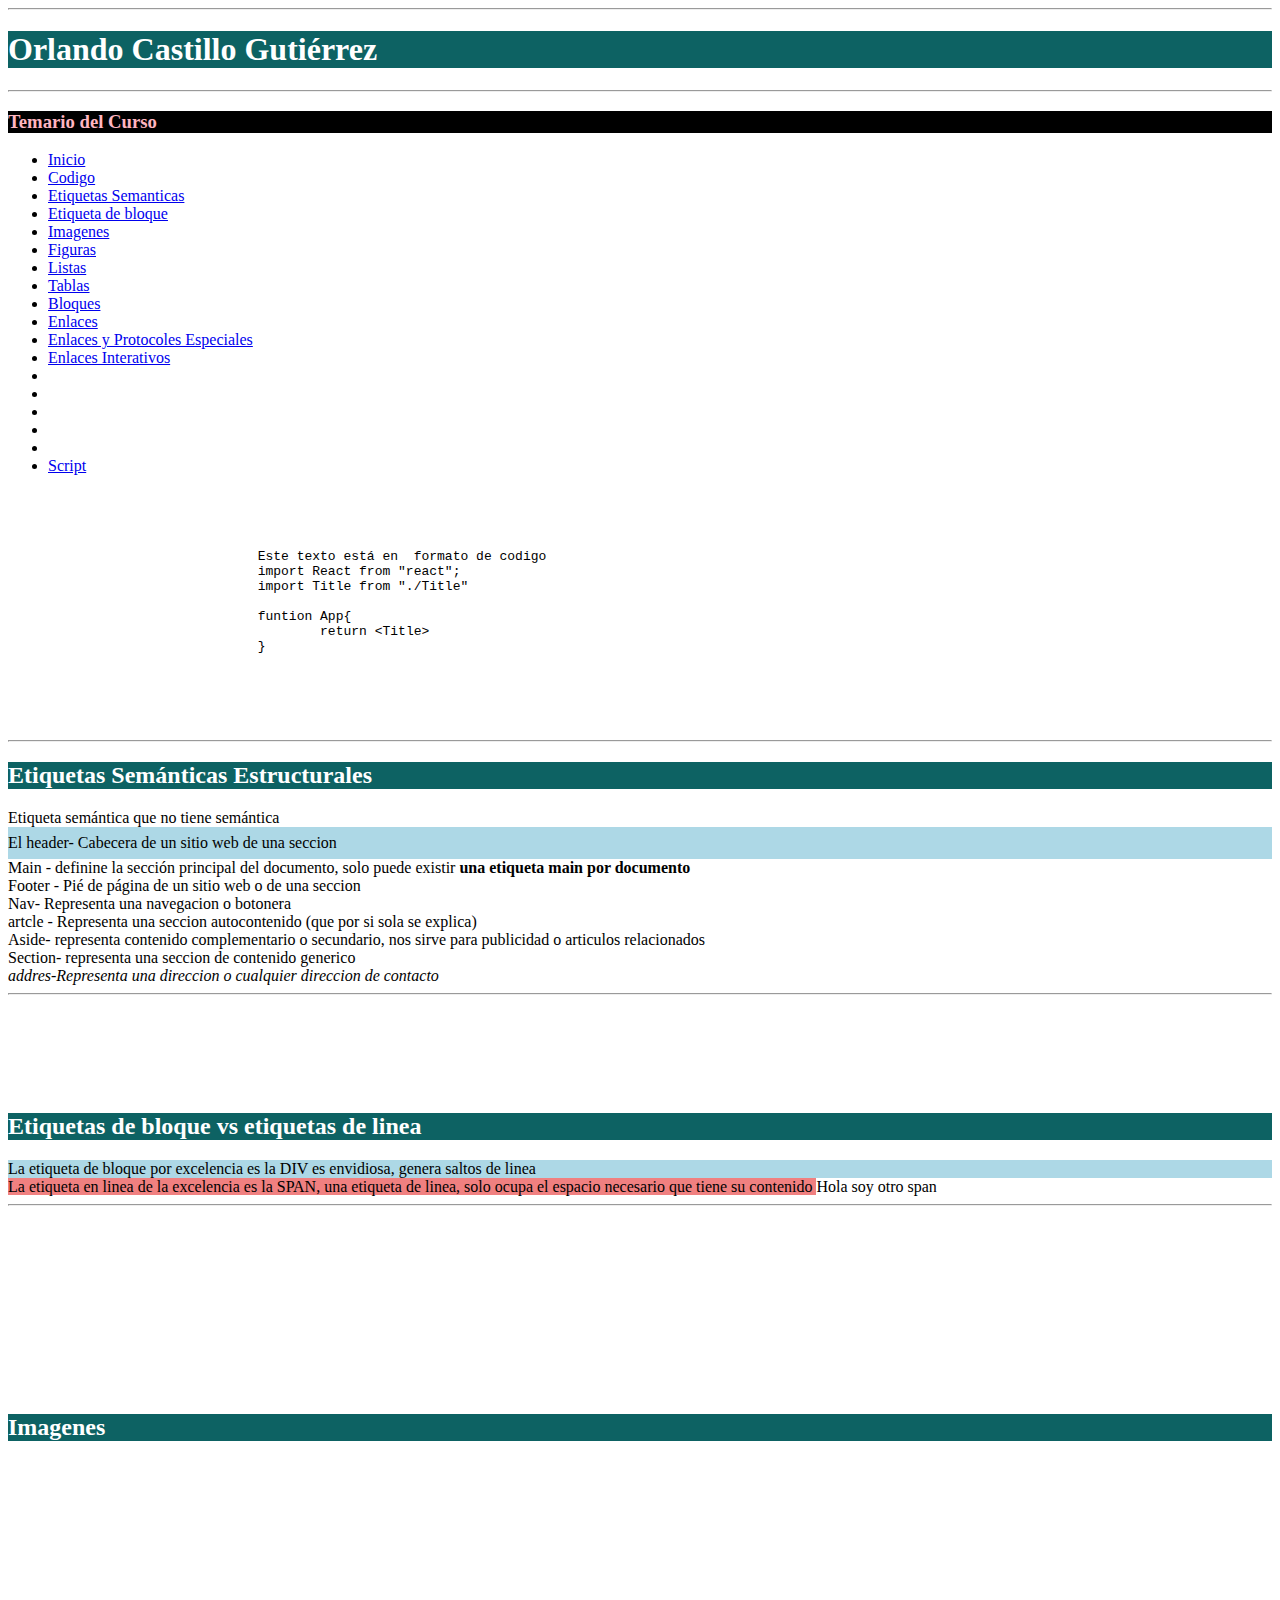
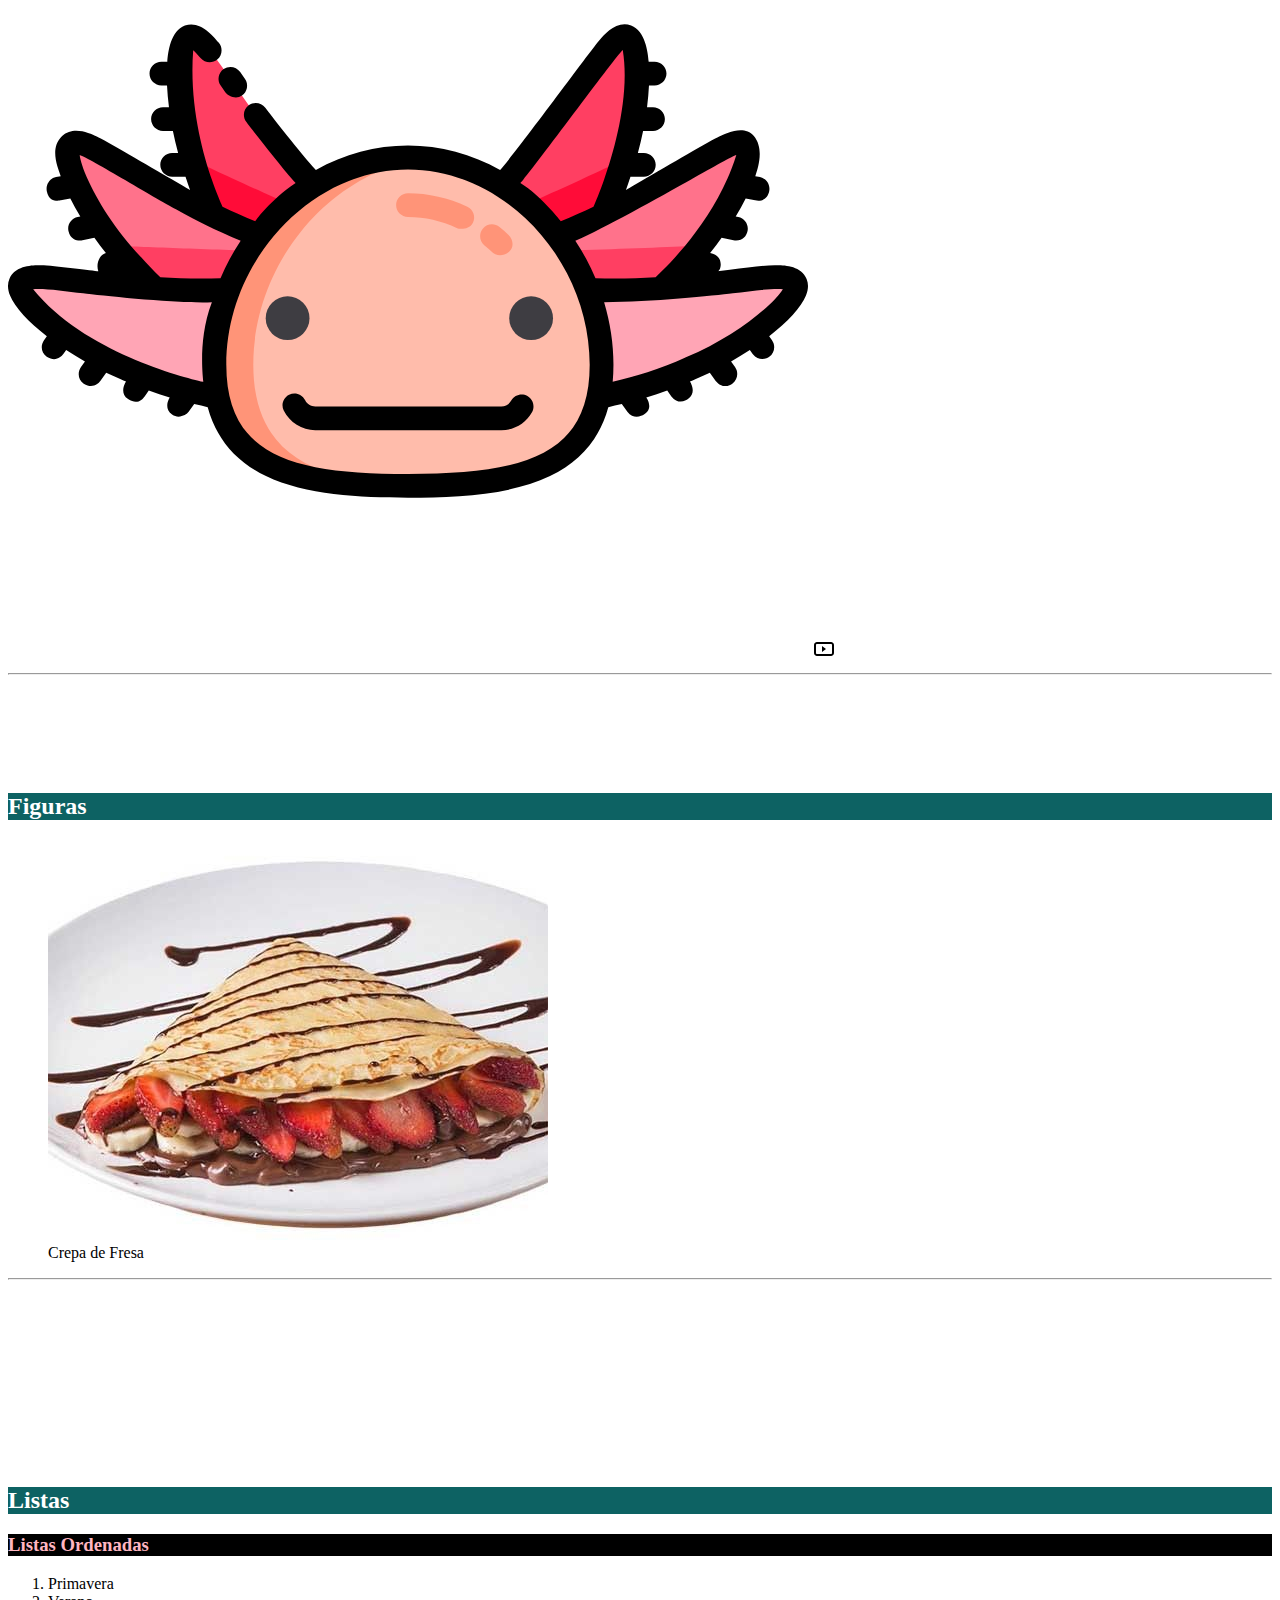
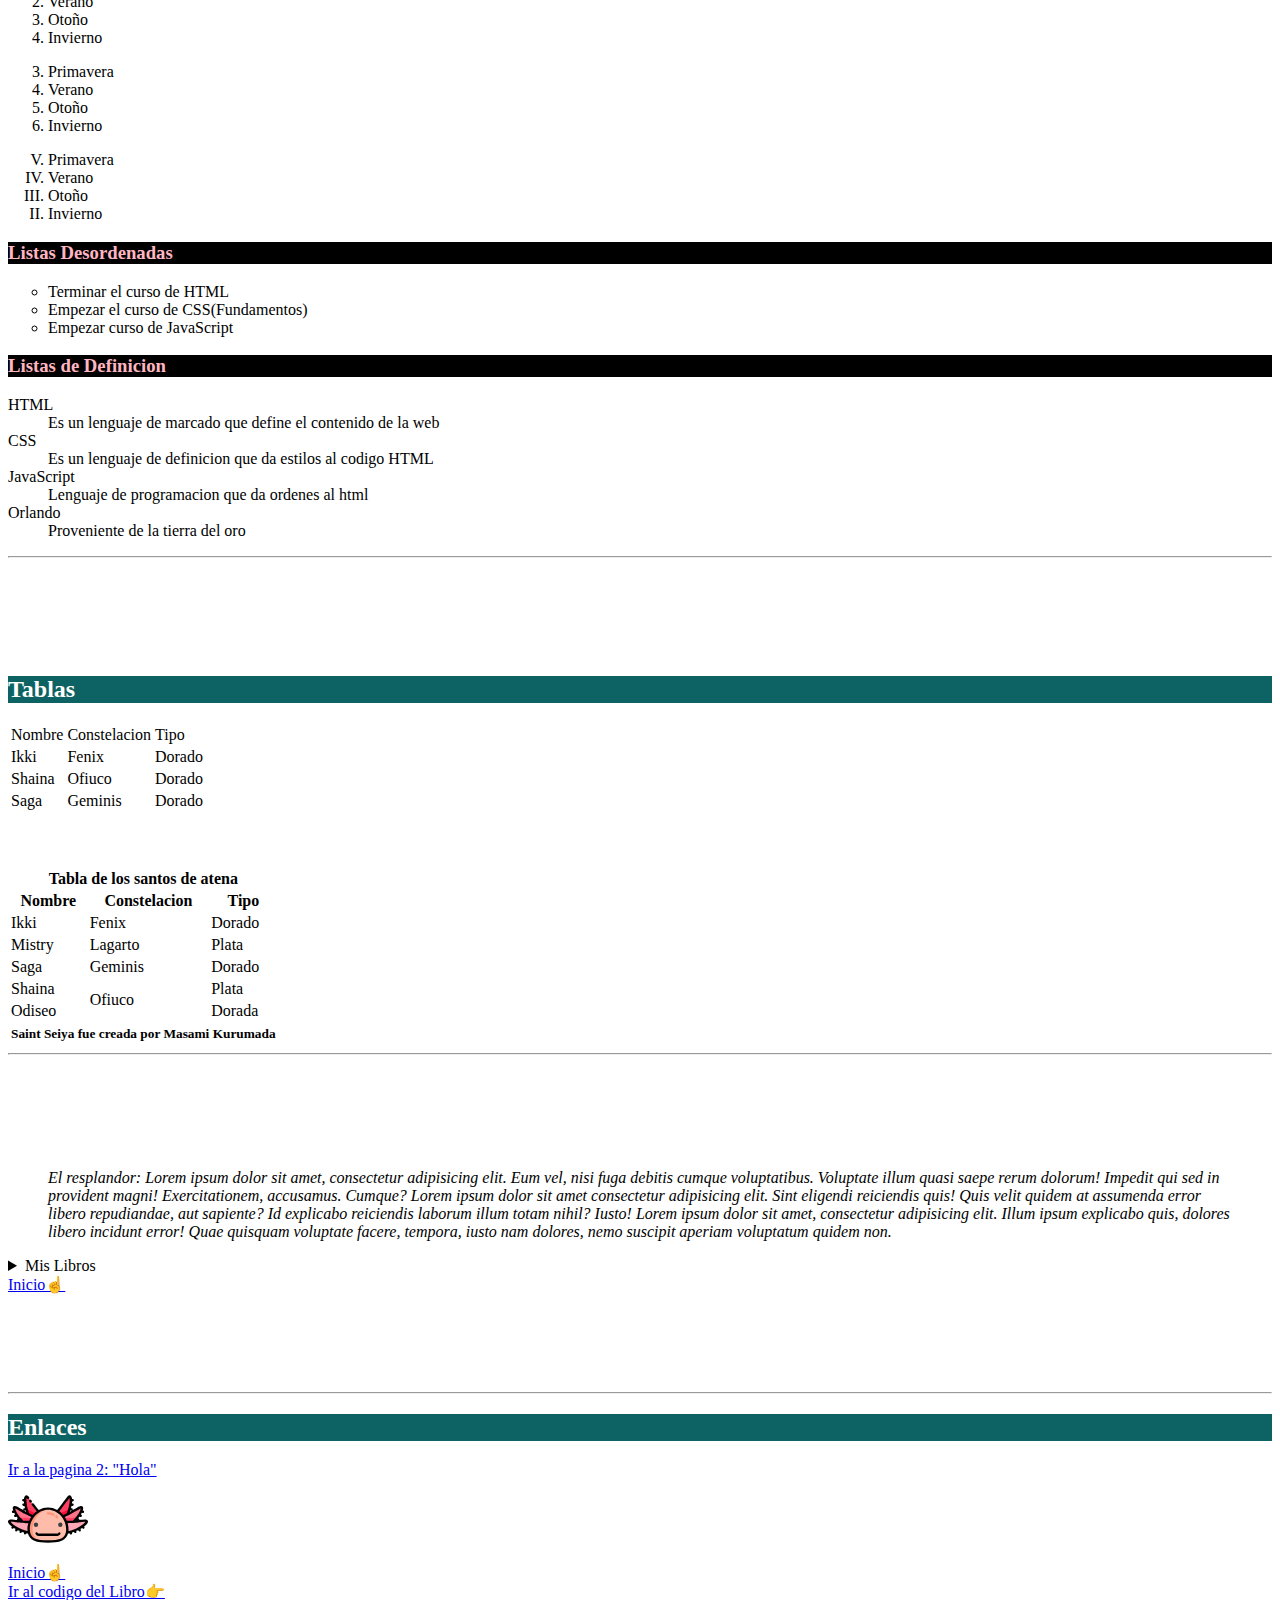
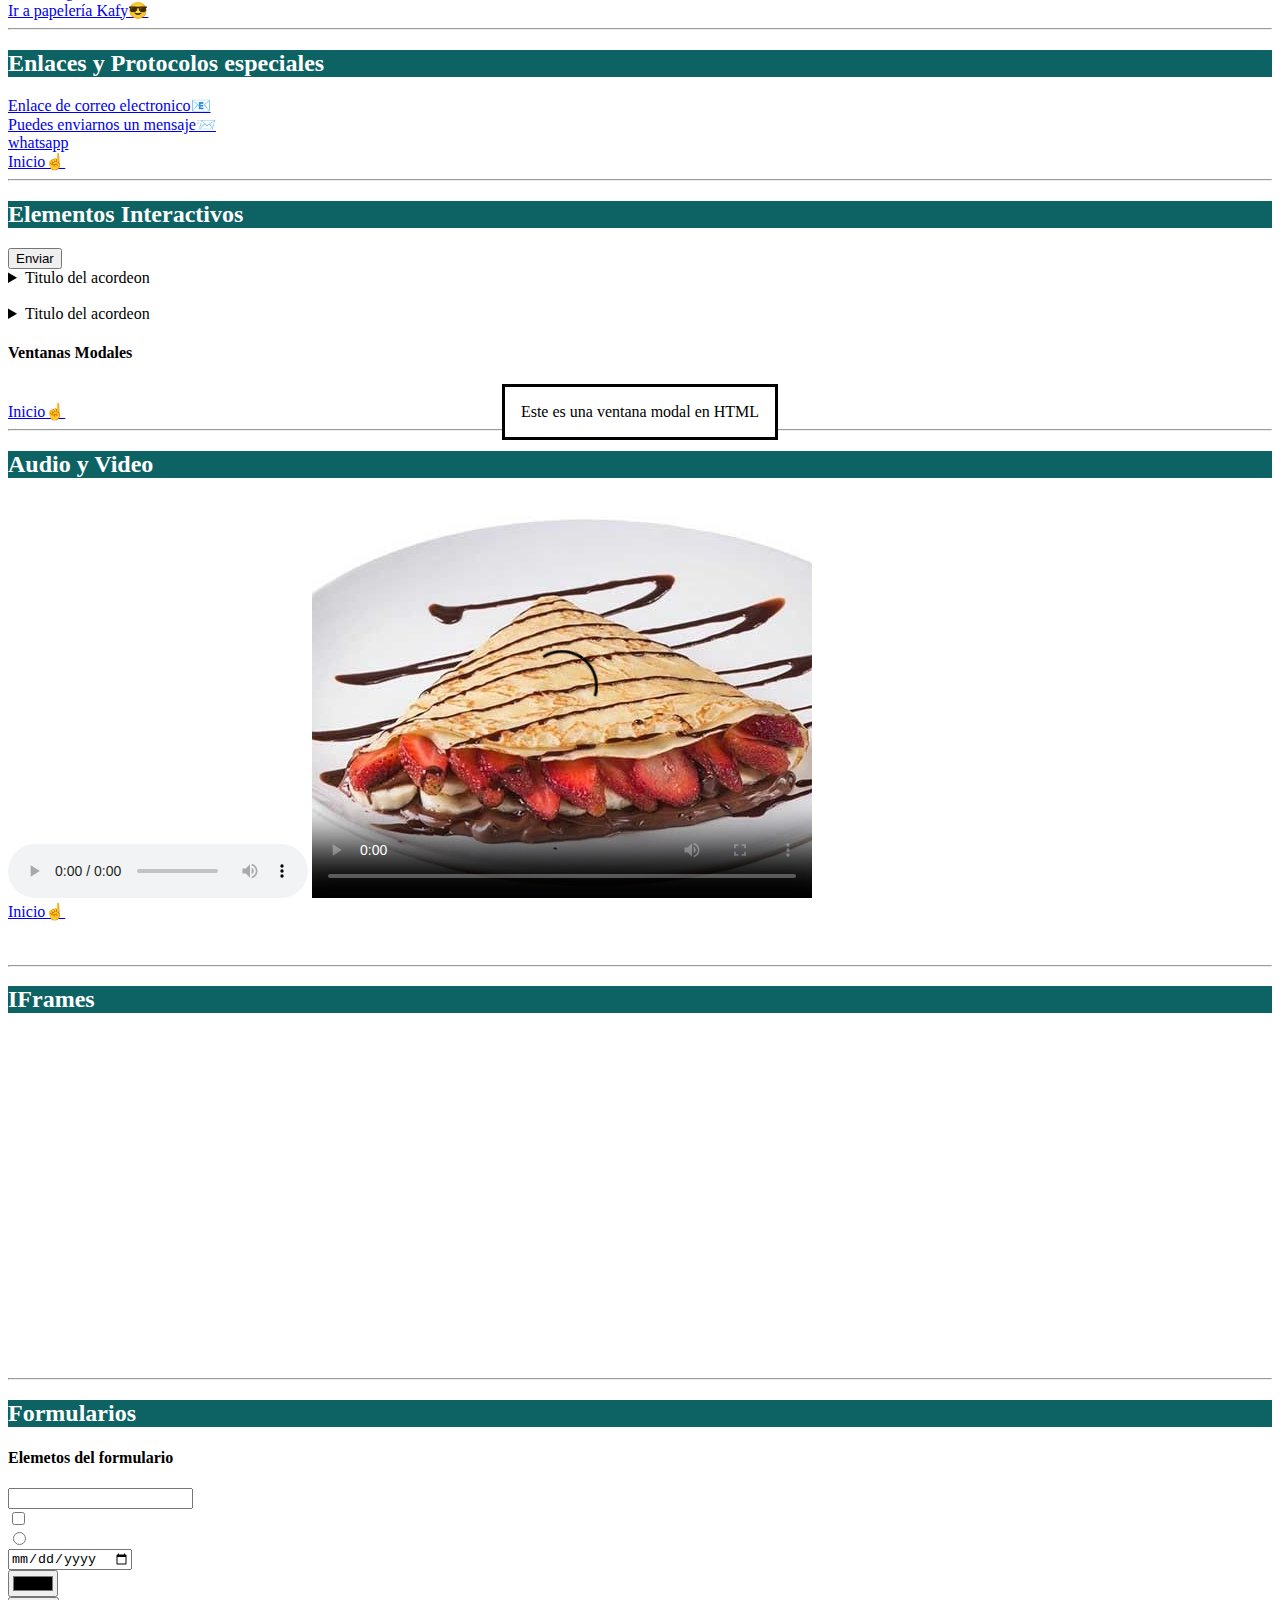
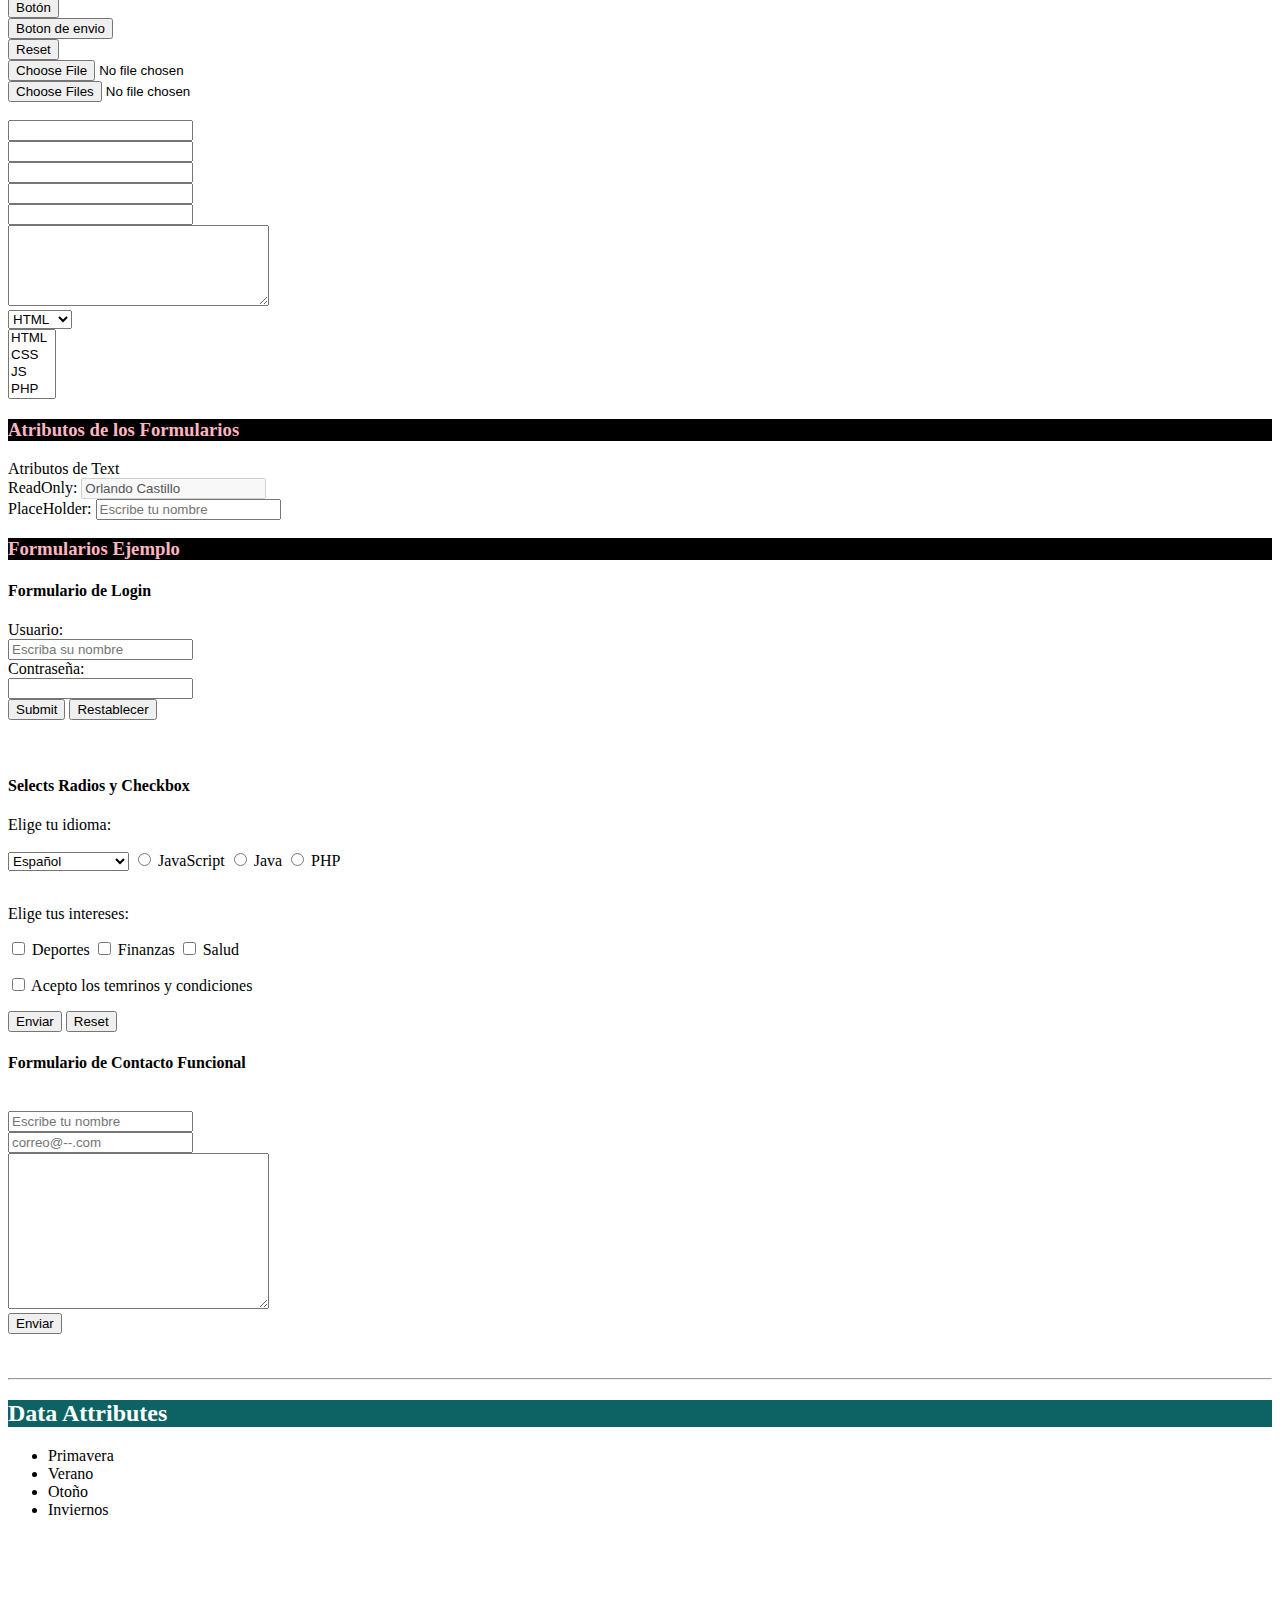
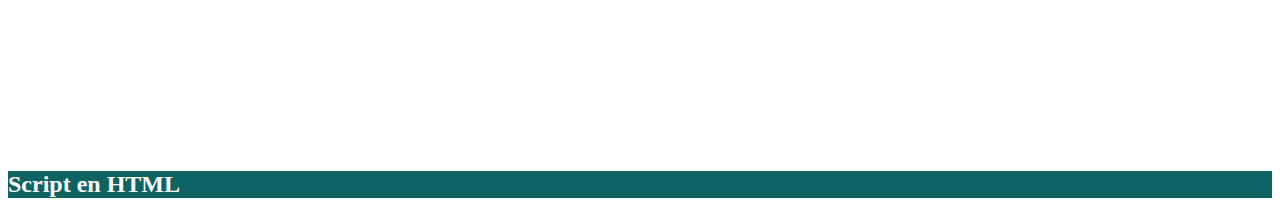
<file: index.html>
<!DOCTYPE html>
<html lang="es">

<head>
	<meta charset="UTF-8" />
	<meta http-equiv="X-UA-Compatible" content="Brave" />
	<meta name="viewport" content="width=device-width, initial-scale=1.0" />
	<title>Mi Portafolio</title>
	<meta name="description" content="Esta es mi pagina de fundamento de HTML">
	<link rel="canonical" href="https://tudominio.com/la-url-canonica">
	<link rel="stylesheet" href="assets/style.css" />
	<link rel="icon" href="img/ajolote-amphibian-svgrepo-com.svg">
	<link rel="apple-touch-icon" href="img/ajolote-amphibian-svgrepo-com.svg">
	<meta name="theme-color" content="#FFFF0">
	<meta property="og:title" content="Portafolio">
	<meta property="og:description" content="Esta es mi pagina de fundamento de HTML">
	<meta property="og:image" content="https://papekafy.com/img/ajolote-amphibian-svgrepo-com.svg">
	<meta property="og:url" content="https://papekafy.com/index.html">
	<meta name="twitter:card" content="summary">
</head>

<body>
	<hr />
	<h1 id="inicio">Orlando Castillo Gutiérrez</h1>
	<hr />
	<h3>Temario del Curso</h3>
	<ul>

		<li><a href="index.html#inicio">Inicio</a></li>
		<li><a href="index.html#codigo">Codigo</a></li>
		<li><a href="index.html#etiquetas-semanticas">Etiquetas Semanticas</a></li>
		<li><a href="index.html#etiqueta-de-bloque">Etiqueta de bloque</a></li>
		<li><a href="index.html#imagenes">Imagenes</a></li>
		<li><a href="index.html#figuras">Figuras</a></li>
		<li><a href="index.html#listas">Listas</a></li>
		<li><a href="index.html#tablas">Tablas</a></li>
		<li><a href="index.html#bloques">Bloques</a></li>
		<li><a href="index.html#enlaces">Enlaces</a></li>
		<li><a href="index.html#protocolesEspeciales">Enlaces y Protocoles Especiales</a></li>
		<li><a href="index.html#elementosInteractivos">Enlaces Interativos</a></li>
		<li><a href="index.html#"></a></li>
		<li><a href="index.html#"></a></li>
		<li><a href="index.html#"></a></li>
		<li><a href="index.html#"></a></li>
		<li><a href="index.html#"></a></li>
		<li><a href="index.html#mensajes-por-consola">Script</a></li>
	</ul>
	<pre id="codigo">
		<p>
			<code>
				Este texto está en  formato de codigo
				import React from "react";
				import Title from "./Title"

				funtion App{
					return &lt;Title&gt;
				}
			</code>
		</p>
	</pre>
	<hr />

	<h2 id="etiquetas-semanticas">Etiquetas Semánticas Estructurales</h2>

	<div>Etiqueta semántica que no tiene semántica</div>
	<header>El header- Cabecera de un sitio web de una seccion</header>
	<main>
		Main - definine la sección principal del documento, solo puede existir
		<b>una etiqueta main por documento</b>
	</main>
	<footer>Footer - Pié de página de un sitio web o de una seccion</footer>
	<nav>Nav- Representa una navegacion o botonera</nav>
	<article>
		artcle - Representa una seccion autocontenido (que por si sola se explica)
	</article>
	<aside>
		Aside- representa contenido complementario o secundario, nos sirve para
		publicidad o articulos relacionados
	</aside>
	<section>Section- representa una seccion de contenido generico</section>
	<address>
		addres-Representa una direccion o cualquier direccion de contacto
	</address>

	<hr />
	<br><br><br><br><br>
	<h2 id="etiqueta-de-bloque">Etiquetas de bloque vs etiquetas de linea</h2>
	<div style="background-color: lightblue">
		La etiqueta de bloque por excelencia es la DIV es envidiosa, genera saltos
		de linea
	</div>
	<span style="background-color: lightcoral">
		La etiqueta en linea de la excelencia es la SPAN, una etiqueta de linea,
		solo ocupa el espacio necesario que tiene su contenido
	</span>
	<span>Hola soy otro span</span>

	<hr /><br><br><br><br><br><br><br><br><br><br>
	<h2 id="imagenes">Imagenes</h2>
	<img src="img/ajolote-amphibian-svgrepo-com.svg" alt="Ajolote" />
	<svg width="24" height="24" viewBox="0 0 24 24" fill="none" xmlns="http://www.w3.org/2000/svg">
		<path fill-rule="evenodd" clip-rule="evenodd"
			d="M5 7H19C19.5523 7 20 7.44771 20 8V16C20 16.5523 19.5523 17 19 17H5C4.44772 17 4 16.5523 4 16V8C4 7.44772 4.44772 7 5 7ZM2 8C2 6.34315 3.34315 5 5 5H19C20.6569 5 22 6.34315 22 8V16C22 17.6569 20.6569 19 19 19H5C3.34315 19 2 17.6569 2 16V8ZM10 9L14 12L10 15V9Z"
			fill="currentColor" />
	</svg>

	<hr />
	<br><br><br><br><br>

	<h2 id="figuras">Figuras</h2>
	<figure>
		<img src="img/e608fd17cda2dcb74faca3ab8b880b8d.jpg" alt="Crepas" srcset="" />
		<figcaption>Crepa de Fresa</figcaption>
	</figure>

	<hr>
	<br><br><br><br><br><br><br><br><br><br>

	<h2 id="listas">Listas</h2>
	<h3>Listas Ordenadas</h3>
	<ol>
		<li>Primavera</li>
		<li>Verano</li>
		<li>Otoño</li>
		<li>Invierno</li>
	</ol>

	<ol start="3">
		<li>Primavera</li>
		<li>Verano</li>
		<li>Otoño</li>
		<li>Invierno</li>
	</ol>

	<ol reversed start="5" type="I">
		<li>Primavera</li>
		<li>Verano</li>
		<li>Otoño</li>
		<li>Invierno</li>
	</ol>
	<h3>Listas Desordenadas</h3>
	<ul type="circle">
		<li>Terminar el curso de HTML</li>
		<li>Empezar el curso de CSS(Fundamentos)</li>
		<li>Empezar curso de JavaScript</li>
	</ul>

	<h3>Listas de Definicion</h3>
	<dl>
		<dt>HTML</dt>
		<dd>Es un lenguaje de marcado que define el contenido de la web</dd>
		<dt>CSS</dt>
		<dd>Es un lenguaje de definicion que da estilos al codigo HTML</dd>
		<dt>JavaScript
		<dd>Lenguaje de programacion que da ordenes al html</dd>
		</dt>
		<dt>Orlando
		<dd>Proveniente de la tierra del oro</dd>
		</dt>
	</dl>

	<hr>
	<br><br><br><br><br>

	<h2 id="tablas">Tablas</h2>

	<table>
		<tr>
			<td>Nombre</td>
			<td>Constelacion</td>
			<td>Tipo</td>
		</tr>
		<tr>
			<td>Ikki</td>
			<td>Fenix</td>
			<td>Dorado</td>
		</tr>
		<tr>
			<td>Shaina</td>
			<td>Ofiuco</td>
			<td>Dorado</td>
		</tr>
		<tr>
			<td>Saga</td>
			<td>Geminis</td>
			<td>Dorado</td>
		</tr>
	</table>

	<br><br><br>

	<table>
		<thead>
			<tr>
				<th colspan="3">Tabla de los santos de atena</th>
			</tr>
			<tr>
				<th>Nombre</th>
				<th>Constelacion</th>
				<th>Tipo</th>
			</tr>
		</thead>

		<tbody>
			<tr>
				<td>Ikki</td>
				<td>Fenix</td>
				<td>Dorado</td>
			</tr>
			<tr>
				<td>Mistry</td>
				<td>Lagarto</td>
				<td>Plata</td>
			</tr>
			<tr>
				<td>Saga</td>
				<td>Geminis</td>
				<td>Dorado</td>
			</tr>
			<tr>
				<td>Shaina</td>
				<td rowspan="2">Ofiuco</td>
				<td>Plata</td>
			</tr>
			<tr>
				<td>Odiseo</td>
				<td>Dorada</td>
			</tr>
		</tbody>
		<tfoot>
			<tr>
				<th colspan="3"><small>Saint Seiya fue creada por Masami Kurumada</small></th>
			</tr>
		</tfoot>
	</table>

	<hr>
	<br><br><br><br><br>
	<blockquote id="bloques"><i>El resplandor: Lorem ipsum dolor sit amet, consectetur adipisicing elit. Eum vel, nisi
			fuga debitis
			cumque voluptatibus. Voluptate illum quasi saepe rerum dolorum! Impedit qui sed in provident magni!
			Exercitationem, accusamus. Cumque?
			Lorem ipsum dolor sit amet consectetur adipisicing elit. Sint eligendi reiciendis quis! Quis velit quidem at
			assumenda error libero repudiandae, aut sapiente? Id explicabo reiciendis laborum illum totam nihil? Iusto!
			Lorem ipsum dolor sit amet, consectetur adipisicing elit. Illum ipsum explicabo quis, dolores libero
			incidunt error! Quae quisquam voluptate facere, tempora, iusto nam dolores, nemo suscipit aperiam voluptatum
			quidem non.
		</i></blockquote>
	<details>
		<summary>Mis Libros</summary>
		<p>IT</p>
		<p>El resplandor</p>
		<p>La caza</p>
		<p>El principito</p>
	</details>
	<div><a href="index.html#inicio">Inicio☝️</a></div>

	<br><br><br><br><br>
	<hr>


	<h2 id="enlaces">Enlaces</h2>
	<a href="hola.html">Ir a la pagina 2: "Hola"</a>

	<br>
	<a href="https://jonmircha.com/cursos" target="_blank">
		<img src="img/ajolote-amphibian-svgrepo-com.svg" alt="Imagen rota" width="80" height="80">
	</a>
	<div><a href="index.html#inicio">Inicio☝️</a></div>
	<div><a href="libro.html">Ir al codigo del Libro👉</a></div>
	<div><a href="hola.html">Ir a papelería Kafy😎</a></div>

	<hr>

	<h2 id="protocolesEspeciales">Enlaces y Protocolos especiales</h2>

	<div><a href="mailto:orlandocastillog@hotmail.com">Enlace de correo electronico📧</a></div>
	<div><a href="tel:5523644174">Puedes enviarnos un mensaje📨</a></div>
	<div><a href="https://api.whatsapp.com/send?phone=525576808681&text=Hola mi amor" target="_blank">whatsapp</a></div>
	<div><a href="index.html#inicio">Inicio☝️</a></div>
	<hr>
	<h2 id="elementosInteractivos">Elementos Interactivos</h2>

	<button onclick="alert('Haz clickeado al boton, Hola')">Enviar</button>
	<br>
	<details>
		<summary>Titulo del acordeon</summary>
		<article>
			<h3>Contenido del acordeon</h3>
			<p>Lorem ipsum dolor sit amet consectetur adipisicing elit. Totam ea fugiat minus cum voluptatem molestiae
				debitis non odio eligendi. Dolor corrupti quisquam nisi voluptatibus optio sequi dolorum fugiat dicta
				cum!</p>
			<img src="img/ajolote-amphibian-svgrepo-com.svg" alt="Ajolote">
			<p>Molestias praesentium officiis, odio corporis recusandae vitae nemo? Perferendis vero quibusdam quas,
				exercitationem voluptate saepe tenetur quasi maiores natus. Odit accusantium quaerat autem distinctio
				illo quam quis temporibus consectetur numquam?</p>
			<p>Nobis atque, ea voluptas doloremque mollitia alias dignissimos rem voluptates nihil. Ratione blanditiis
				quae debitis dolorem molestiae itaque dolorum similique assumenda commodi sit repellendus, doloribus
				pariatur error deleniti perspiciatis. Voluptates?</p>
		</article>

	</details>
	<br>
	<details>
		<summary>Titulo del acordeon</summary>
		<article>
			<h3>Contenido del acordeon</h3>
			<p>Lorem ipsum dolor sit amet consectetur adipisicing elit. Totam ea fugiat minus cum voluptatem molestiae
				debitis non odio eligendi. Dolor corrupti quisquam nisi voluptatibus optio sequi dolorum fugiat dicta
				cum!</p>
			<img src="img/ajolote-amphibian-svgrepo-com.svg" alt="Ajolote">
			<p>Molestias praesentium officiis, odio corporis recusandae vitae nemo? Perferendis vero quibusdam quas,
				exercitationem voluptate saepe tenetur quasi maiores natus. Odit accusantium quaerat autem distinctio
				illo quam quis temporibus consectetur numquam?</p>
			<p>Nobis atque, ea voluptas doloremque mollitia alias dignissimos rem voluptates nihil. Ratione blanditiis
				quae debitis dolorem molestiae itaque dolorum similique assumenda commodi sit repellendus, doloribus
				pariatur error deleniti perspiciatis. Voluptates?</p>
		</article>

	</details>
	<h4>Ventanas Modales</h4>
	<!--En fase beta y nativamente una ventana de dialogo (Experimental en algunos navegadores)-->
	<dialog open>
		Este es una ventana modal en HTML
	</dialog>

	<br>
	<a href="index.html#inicio">Inicio☝️</a>
	<hr>


	<h2>Audio y Video</h2>
	<audio src="#" controls preload></audio>
	<video src="#" controls poster="img/e608fd17cda2dcb74faca3ab8b880b8d.jpg" preload></video>
	<div><a href="index.html#inicio">Inicio☝️</a></div>
	<br><br>
	<hr>
	<h2>IFrames</h2>
	<iframe width="560" height="315" src="https://www.youtube.com/embed/-oK6zL01fNM" title="YouTube video player"
		frameborder="0"
		allow="accelerometer; autoplay; clipboard-write; encrypted-media; gyroscope; picture-in-picture; web-share"
		allowfullscreen></iframe>
	<br><br>
	<hr>
	<h2>Formularios</h2>
	<h4>Elemetos del formulario</h4>
	<input type="text">
	<br>
	<input type="checkbox" name="" id="">
	<br>
	<input type="radio" name="" id="">
	<br>
	<input type="date" name="" id=""><br>
	<input type="color" name="" id=""><br>
	<input type="button" value="Botón"><br>
	<input type="submit" value="Boton de envio"><br>
	<input type="reset" value="Reset"><br>
	<input type="file" name="" id=""><br>
	<input type="file" multiple name="" id=""><br>
	<input type="hidden" name="idioma" value="es"><br>
	<input type="email" name="" id=""><br>
	<input type="number" name="" id=""><br>
	<input type="tel"><br>
	<input type="password" name="" id=""><br>
	<input type="search" name="" id=""><br>
	<textarea name="" id="" cols="30" rows="5"></textarea><br>
	<select name="" id="">
		<option value="">HTML</option>
		<option value="">CSS</option>
		<option value="">JS</option>
		<option value="">PHP</option>
		<option value="">Python </option>
	</select>
	<br>
	<select name="" id="" multiple>
		<option value="">HTML</option>
		<option value="">CSS</option>
		<option value="">JS</option>
		<option value="">PHP</option>
		<option value="">Python </option>
	</select>
	<h3>Atributos de los Formularios</h3>
	<div>Atributos de Text<br>
		ReadOnly:
		<input type="text" value="Orlando Castillo" readonly disabled><br>
		PlaceHolder:
		<input type="text" placeholder="Escribe tu nombre">
	</div>

	<h3>Formularios Ejemplo</h3>
	<h4>Formulario de Login</h4>
	<!--Action= A donde se va a enviar nuestra informacion de nuestro formulario-->
	<form action="#" method="POST" autocomplete="off">
		<label for="usuario">Usuario: </label><br>
		<input type="text" name="usuario" id="usuario" placeholder="Escriba su nombre" pattern="^[a-zA-Z]+$"
			title="El campo solo acepta letras" required><br>
		<label for="password">Contraseña: </label><br>
		<input type="password" name="password" id="password"><br>

		<input type="submit">
		<input type="reset" value="Restablecer"><br>
	</form>
	<br><br>
	<h4>Selects Radios y Checkbox</h4>
	<form>
		<p>Elige tu idioma:</p>
		<select name="idioma" required>
			<option value="">Elige una opción</option>
			<option value="es" selected>Español</option>
			<option value="en">Ingles</option>
			<option value="fr">Frances</option>
			<option value="it">Italiano</option>
			<option value="pt">Portugues</option>
			<option value="rs">Ruso</option>
		</select>
		<input type="radio" name="lenguaje" id="radio-js" value="js">
		<label for="radio-js">JavaScript</label>

		<input type="radio" name="lenguaje" id="radio-jv" value="jv">
		<label for="radio-jv">Java</label>

		<input type="radio" name="lenguaje" id="radio-php" value="php">
		<label for="radio-php">PHP</label>
		<br><br>

		<p>Elige tus intereses:</p>
		<label>
			<input type="checkbox" name="intereses" id="" value="deportes">
			Deportes
		</label>
		<label>
			<input type="checkbox" name="intereses" id="" value="finanzas">
			Finanzas
		</label>
		<label>
			<input type="checkbox" name="intereses" id="" value="salud">
			Salud
		</label>
		<br>
		<p>
			<label>
				<input type="checkbox" name="terminos" required>
				Acepto los temrinos y condiciones
			</label>
		</p>
		<input type="submit" value="Enviar">
		<input type="reset" value="Reset">
	</form>

	<h4>Formulario de Contacto Funcional</h4><br>
	<form action="https://formsubmit.co/orlandocastillog@hotmail.com" method="POST">
		<input type="text" name="nombre" placeholder="Escribe tu nombre" 
		pattern="^[A-Za-zÑñÁáÉéÍíÓóÚÜúÚ\s]+$" title="Nombre solo acepta letras y espacios en blanco" required> <br>
		<input type="email" name="correo" placeholder="correo@--.com" pattern="^(\w+[/./-/_]?){1,}@[a-zA-Z]+[/.]\w{2,}$" title="Formato de correo invalido" required><br> 
		<textarea name="comentario" id="" cols="30" rows="10" required></textarea><br>

		<input type="submit" value="Enviar">
	</form>

	<br><br>
	<hr>
	<h2 id="data-attributes">Data Attributes</h2>
	<ul>
		<li data-id="1" data-name="spring">Primavera</li>
		<li data-id="2" data-name="summer">Verano</li>
		<li data-id="3" data-name="autumn">Otoño</li>
		<li data-id="4" data-name="winter">Inviernos</li>
	</ul>

	<br><br><br><br><br><br><br><br><br><br><br><br>
	<h2>Script en HTML</h2>
	<script id="mensajes-por-consola">
		console.log("Hola estamos aprendiendo html");
	</script>
	<script src="assets/codigos.js"></script>
</body>

</html>
</file>
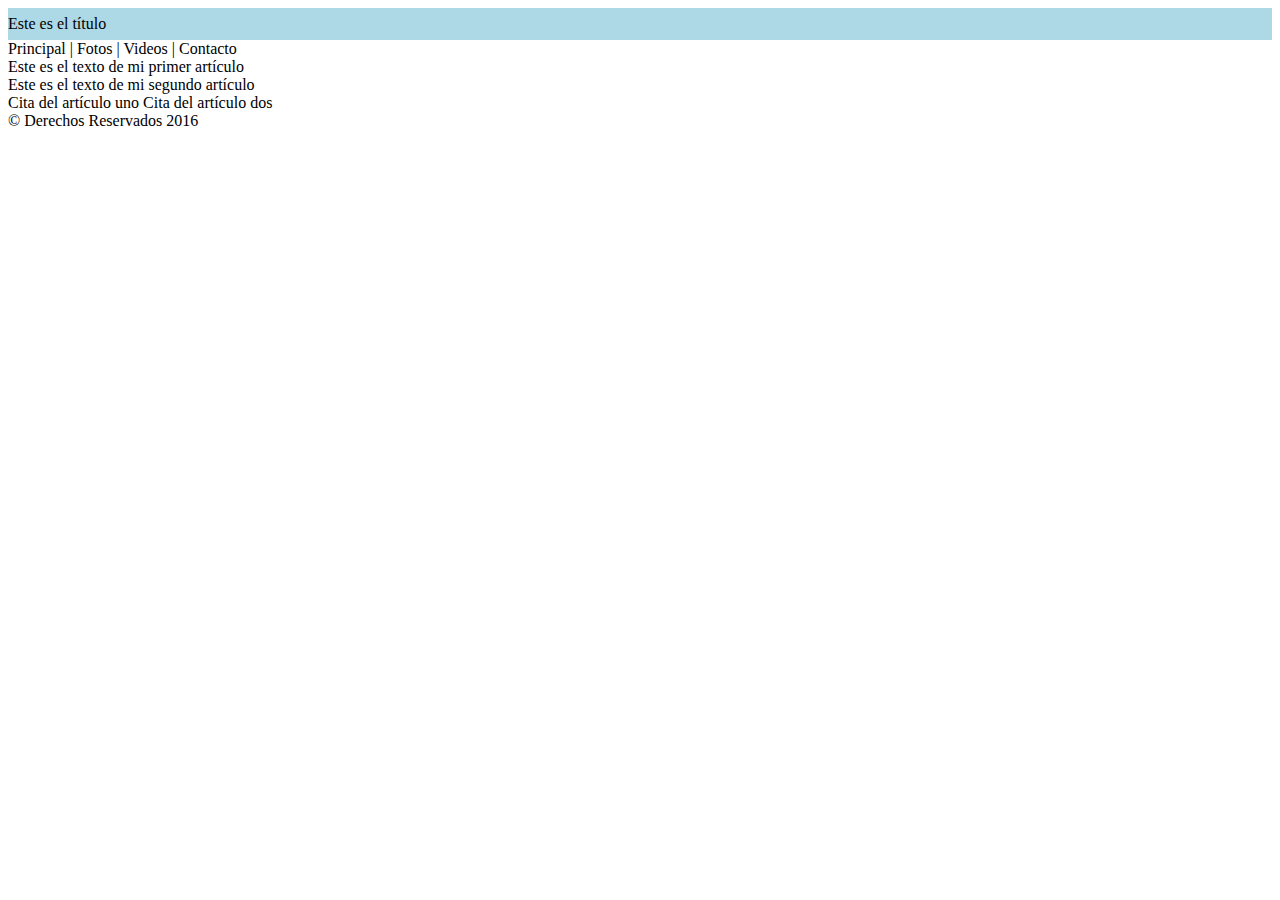
<file: libro.html>
<!DOCTYPE html>
<html lang="es">

<head>
    <meta charset="UTF-8">
    <meta name="description" content="Este es un documento HTML5">
    <meta name="keywords" content="HTML, CSS, JavaScript">
    <link rel="stylesheet" href="assets/style.css">
    <link rel="icon" href="img/ajolote-amphibian-svgrepo-com.svg" type="svg">
    <title>Menu de Navegacion</title>
</head>

<body>
    <header>
        Este es el título
    </header>
    <nav>
        Principal | Fotos | Videos | Contacto
    </nav>
    <main>
        <section>
            <article>
                Este es el texto de mi primer artículo
            </article>
            <article>
                Este es el texto de mi segundo artículo
            </article>
        </section>
        <aside>
            Cita del artículo uno
            Cita del artículo dos
        </aside>
    </main>
    <footer>
        &copy; Derechos Reservados 2016
    </footer>
</body>

</html>
</file>
<file: assets/style.css>
html{
    scroll-behavior: smooth;
}
h1{
    color: white;
    background-color: rgb(13, 98, 99);;

}
h2{
    color: white;
    background-color: rgb(13, 98, 99);;

}

img, video{
    max-width: 70%;
    height: auto;
}
h3{
    color:lightpink;
    background-color: black;
}
header{
    display: flex;
    background-color: lightblue;
    width: auto;
    height: 2rem;
    align-items: center;
    text-align: center;
}
nav{
    display: flex;
    text-align: center;
    border-color: black;
    align-items: center;
}
</file>
